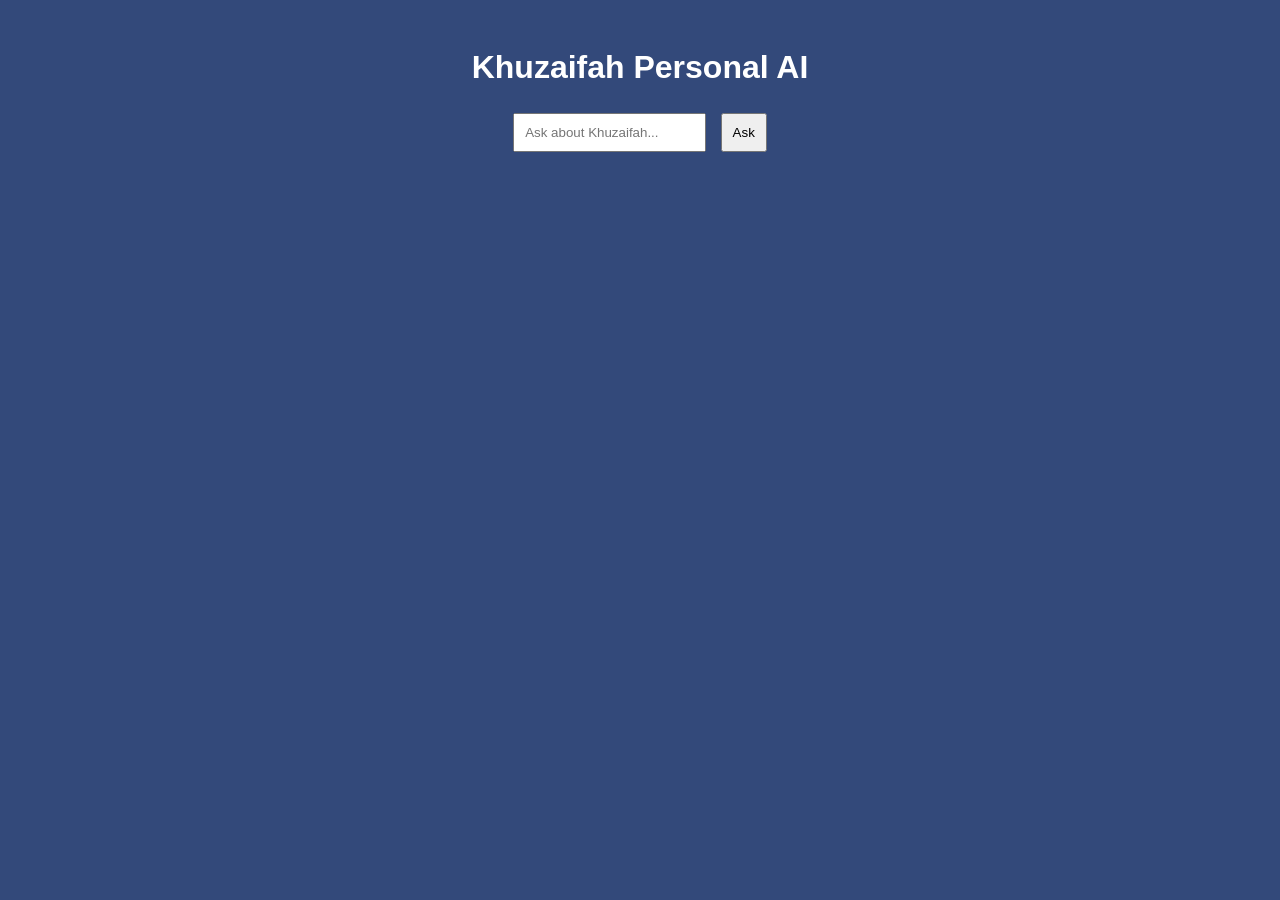
<file: index.html>
<!DOCTYPE html>
<html>
<head>
  <title>Khuzaifah AI</title>
  <style>
    body {
      font-family: Arial;
      background: rgb(51, 73, 122);
      color: white;
      text-align: center;
      padding: 20px;
    }
    input, button {
      padding: 10px;
      margin: 5px;
    }
    #output {
      margin-top: 20px;
      color: rgb(9, 231, 9);
    }
  </style>
</head>
<body>

<h1>Khuzaifah Personal AI </h1>

<input id="userInput" placeholder="Ask about Khuzaifah...">
<button onclick="askAI()">Ask</button>

<div id="output"></div>

<script>
const data = {
  "who is khuzaifah": "Khuzaifah is a software engineering student skilled in HTML, CSS, JavaScript and Python.",
  "skills": "HTML, CSS, JavaScript, Python",
  "what can he do": "He can build websites, simple apps, and learning AI projects.",
  "projects": "School system project, login systems, and HTML dashboards."
};

function askAI() {
  let input = document.getElementById("userInput").value.toLowerCase().trim();
  let response = data[input] || "I only know information about Khuzaifah.";
  document.getElementById("output").innerText = response;
}
</script>

</body>
</html>
</file>
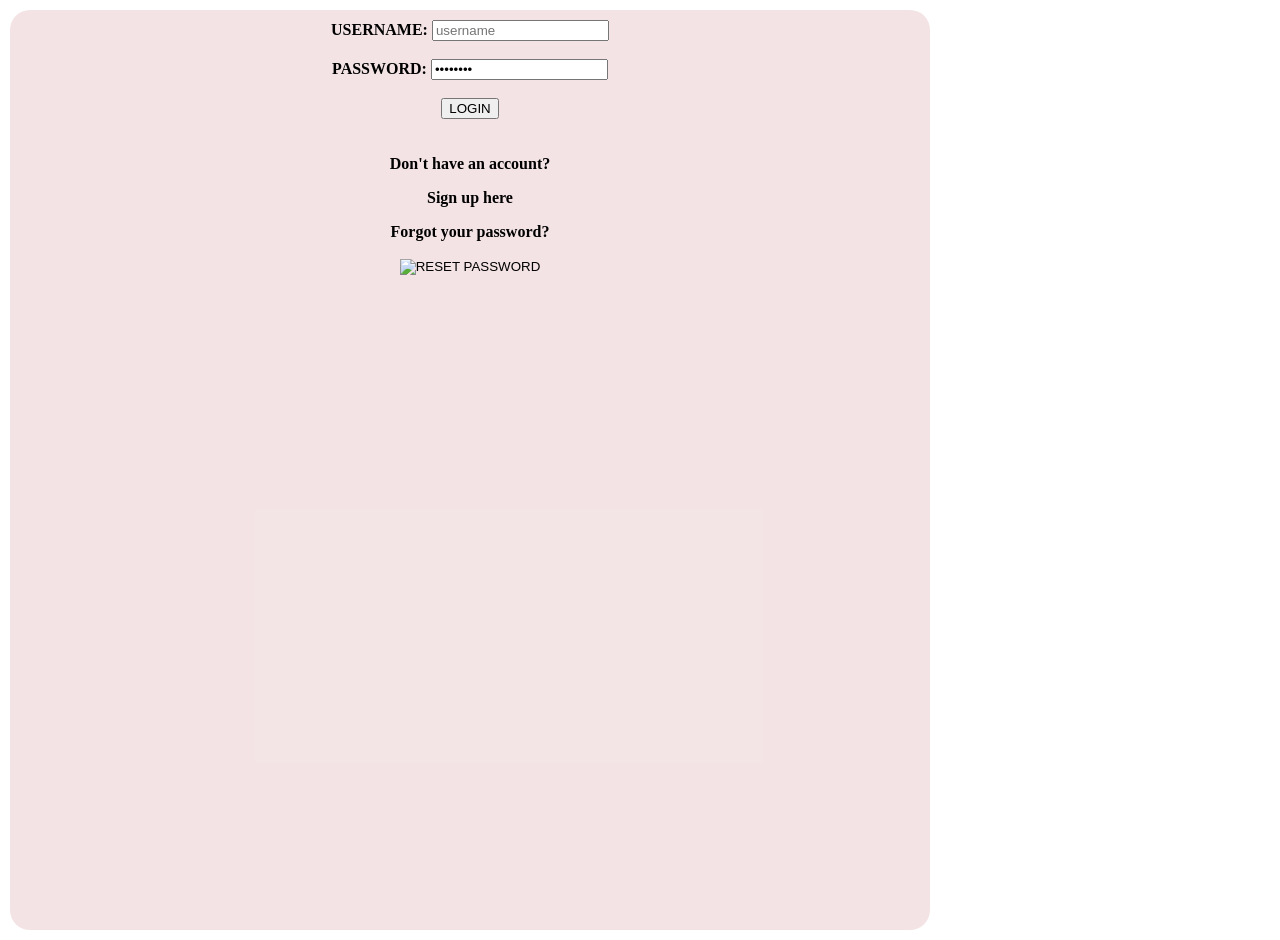
<file: form.html>
<!DOCTYPE html>
<html lang="en">
<head>
    <meta charset="UTF-8">
    <meta name="viewport" content="width=device-width, initial-scale=1.0">
    <title>FORM</title>
    <style>
        body{
            margin:10px;
            padding:10px;
            border:10px;
            height:100vh;
            align-items: center;
            justify-content: center;
            display: flex;
            width: 100vh;

        }
        .container{
            align-items: center;
            padding:10px;
            margin-top:0px;
            border: 2px solid blanchedalmond;
            border-radius: 20px;
            background-color: rgba(240, 221, 222, 0.8);
            font-weight: bold;
            width:100vh;
            justify-content: center;
            text-align: center;
            
            display: block;
            height: 100vh;
            border:10px;
        }

    </style>
</head>
<body>

   <form action="index.html" method ="post" >
    <div class="container">
    <label>USERNAME:</label>
    <input type="text" name="username"placeholder="username" ><br><br>
   <label>PASSWORD:</label>
    <input type="password" name="password" value="password" ><br><br>
    <input type="submit" value="LOGIN">
   
    <option></option>
    <p>Don't have an account? </p>
    <p><strong>Sign up here</strong></p>
    <p><b>Forgot your password?</b></p>
    <input type="image" value="RESET PASSWORD" >
    </div>
</form>

</body>
</html>
</file>
